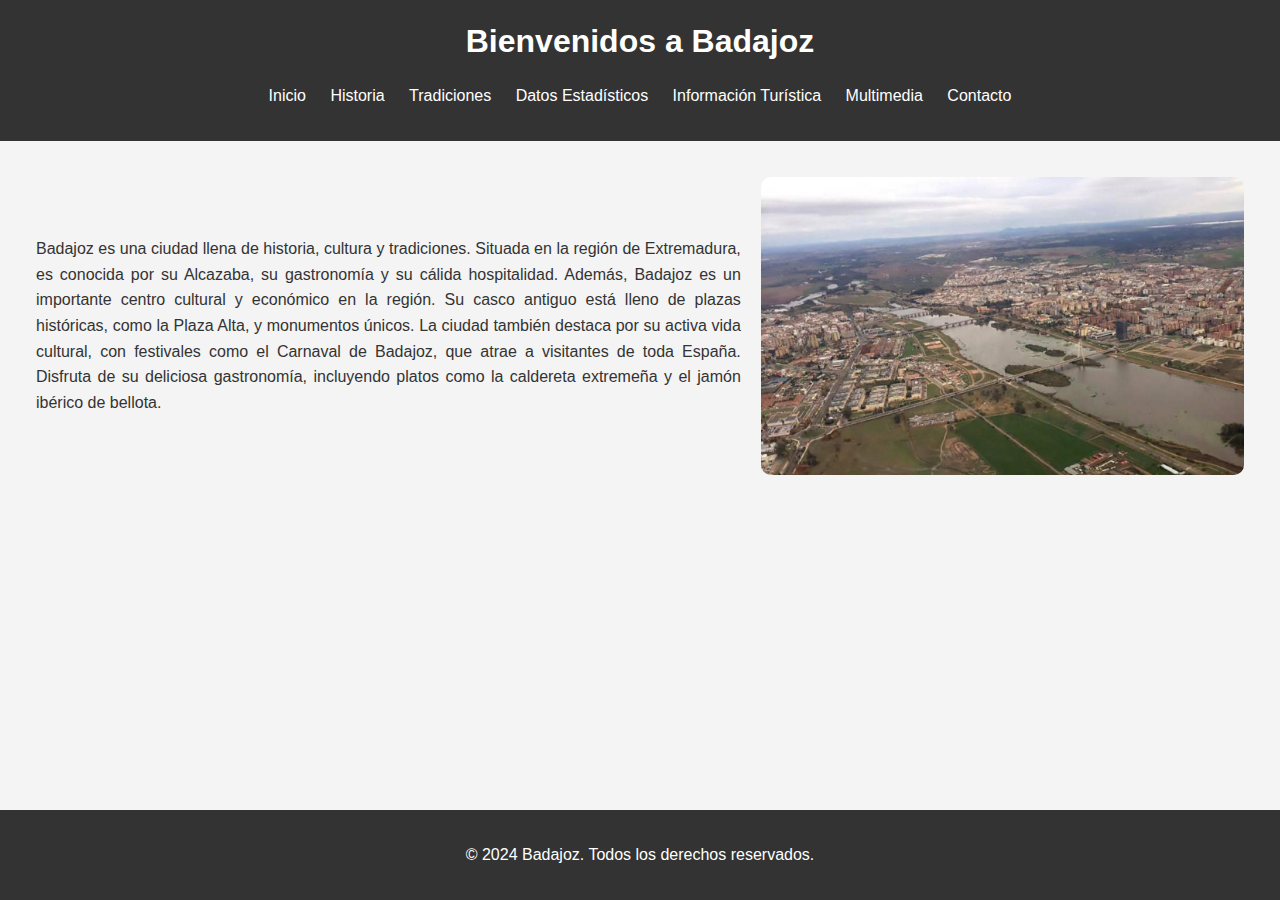
<file: index.html>
<!DOCTYPE html>
<html lang="es">
  <head>
    <meta charset="UTF-8" />
    <meta name="viewport" content="width=device-width, initial-scale=1.0" />
    <title>Badajoz - Página Principal</title>
    <link rel="stylesheet" href="css/styles.css" />
  </head>
  <body>
    <header>
      <h1>Bienvenidos a Badajoz</h1>
      <nav>
        <ul>
          <li><a href="index.html">Inicio</a></li>
          <li><a href="historia.html">Historia</a></li>
          <li><a href="tradiciones.html">Tradiciones</a></li>
          <li><a href="datosEstadisticos.html">Datos Estadísticos</a></li>
          <li><a href="informacionTuristica.html">Información Turística</a></li>
          <li><a href="contenidoMultimedia.html">Multimedia</a></li>
          <li><a href="contacto.html">Contacto</a></li>
        </ul>
      </nav>
    </header>
    <main>
      <div class="content-container">
        <p>
          Badajoz es una ciudad llena de historia, cultura y tradiciones.
          Situada en la región de Extremadura, es conocida por su Alcazaba, su
          gastronomía y su cálida hospitalidad. Además, Badajoz es un importante
          centro cultural y económico en la región. Su casco antiguo está lleno
          de plazas históricas, como la Plaza Alta, y monumentos únicos. La
          ciudad también destaca por su activa vida cultural, con festivales
          como el Carnaval de Badajoz, que atrae a visitantes de toda España.
          Disfruta de su deliciosa gastronomía, incluyendo platos como la
          caldereta extremeña y el jamón ibérico de bellota.
        </p>
        <img src="img/badajoz_general.jpg" alt="Vista general de Badajoz" />
      </div>
    </main>
    <footer>
      <p>&copy; 2024 Badajoz. Todos los derechos reservados.</p>
    </footer>
  </body>
</html>
</file>
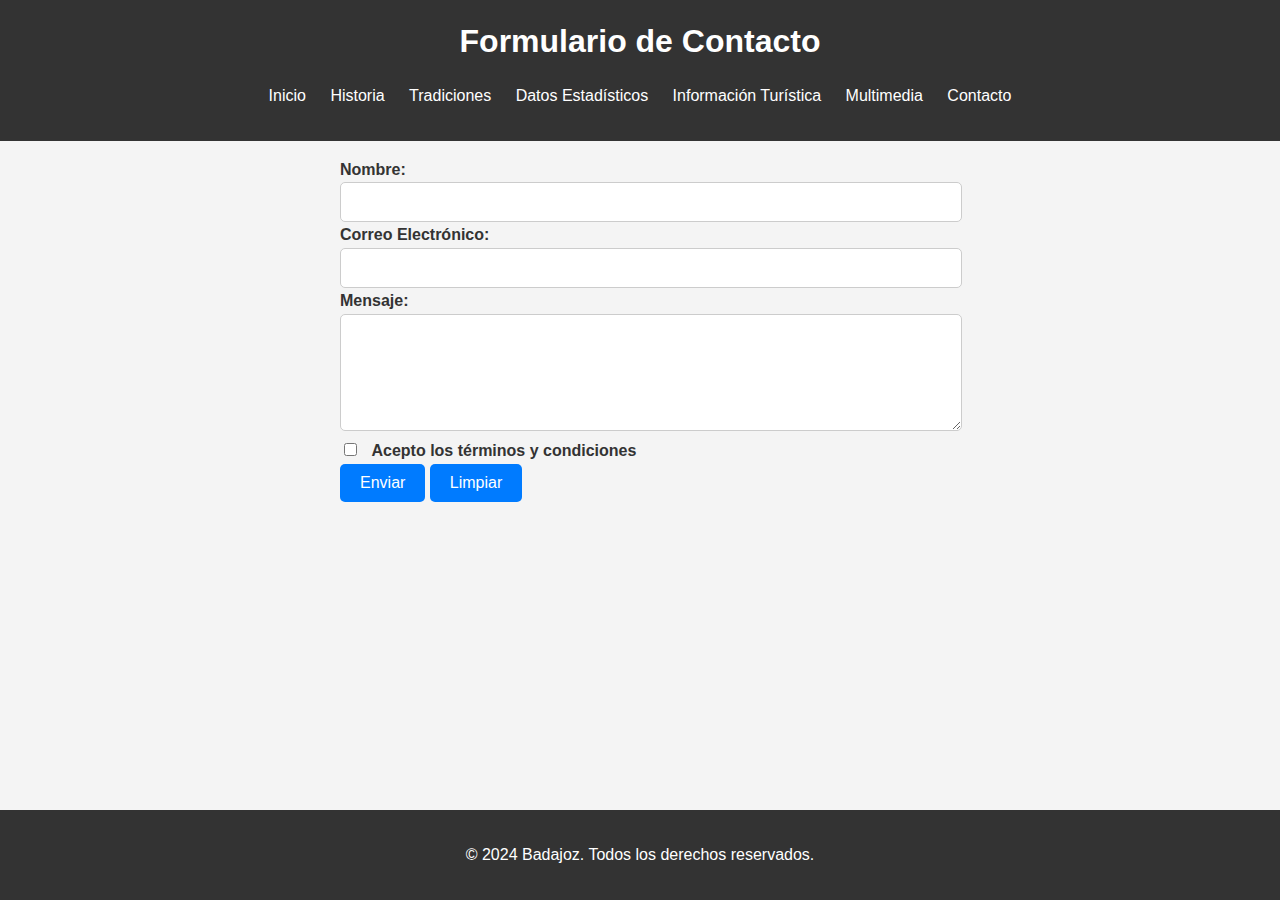
<file: contacto.html>
<!DOCTYPE html>
<html lang="es">
  <head>
    <meta charset="UTF-8" />
    <meta name="viewport" content="width=device-width, initial-scale=1.0" />
    <title>Contacto</title>
    <link rel="stylesheet" href="css/styles.css" />
  </head>
  <body>
    <header>
      <h1>Formulario de Contacto</h1>
      <nav>
        <ul>
          <li><a href="index.html">Inicio</a></li>
          <li><a href="historia.html">Historia</a></li>
          <li><a href="tradiciones.html">Tradiciones</a></li>
          <li><a href="datosEstadisticos.html">Datos Estadísticos</a></li>
          <li><a href="informacionTuristica.html">Información Turística</a></li>
          <li><a href="contenidoMultimedia.html">Multimedia</a></li>
          <li><a href="contacto.html">Contacto</a></li>
        </ul>
      </nav>
    </header>
    <main>
      <div class="form-container">
        <form action="#" method="post">
          <label for="name">Nombre:</label>
          <input type="text" id="name" name="name" required /><br />

          <label for="email">Correo Electrónico:</label>
          <input type="email" id="email" name="email" required /><br />

          <label for="message">Mensaje:</label><br />
          <textarea id="message" name="message" rows="5" required></textarea
          ><br />

          <input type="checkbox" id="terms" name="terms" required />
          <label for="terms">Acepto los términos y condiciones</label><br />

          <input type="submit" value="Enviar" />
          <input type="reset" value="Limpiar" />
        </form>
      </div>
    </main>
    <footer>
      <p>&copy; 2024 Badajoz. Todos los derechos reservados.</p>
    </footer>
  </body>
</html>
</file>
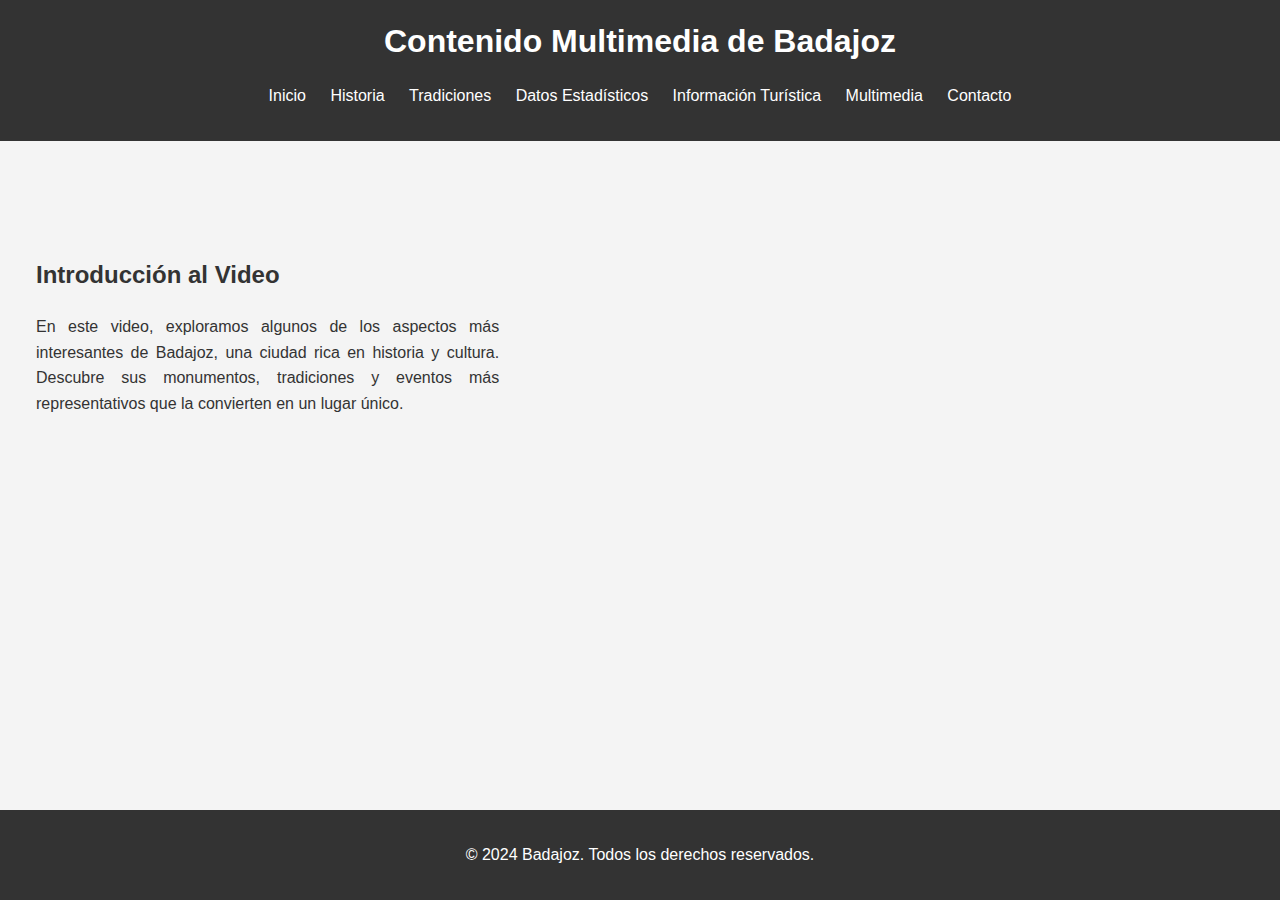
<file: contenidoMultimedia.html>
<!DOCTYPE html>
<html lang="es">
  <head>
    <meta charset="UTF-8" />
    <meta name="viewport" content="width=device-width, initial-scale=1.0" />
    <title>Contenido Multimedia de Badajoz</title>
    <link rel="stylesheet" href="css/styles.css" />
  </head>
  <body>
    <header>
      <h1>Contenido Multimedia de Badajoz</h1>
      <nav>
        <ul>
          <li><a href="index.html">Inicio</a></li>
          <li><a href="historia.html">Historia</a></li>
          <li><a href="tradiciones.html">Tradiciones</a></li>
          <li><a href="datosEstadisticos.html">Datos Estadísticos</a></li>
          <li><a href="informacionTuristica.html">Información Turística</a></li>
          <li><a href="contenidoMultimedia.html">Multimedia</a></li>
          <li><a href="contacto.html">Contacto</a></li>
        </ul>
      </nav>
    </header>
    <main>
      <div class="content-container">
        <div class="intro-text">
          <h2>Introducción al Video</h2>
          <p>
            En este video, exploramos algunos de los aspectos más interesantes
            de Badajoz, una ciudad rica en historia y cultura. Descubre sus
            monumentos, tradiciones y eventos más representativos que la
            convierten en un lugar único.
          </p>
        </div>
        <iframe
          src="https://www.youtube.com/embed/CSqQbtpQ5Lg?si=TI4FnEv_AEhF60SK"
          title="YouTube video player"
          allowfullscreen
        ></iframe>
      </div>
    </main>
    <footer>
      <p>&copy; 2024 Badajoz. Todos los derechos reservados.</p>
    </footer>
  </body>
</html>
</file>
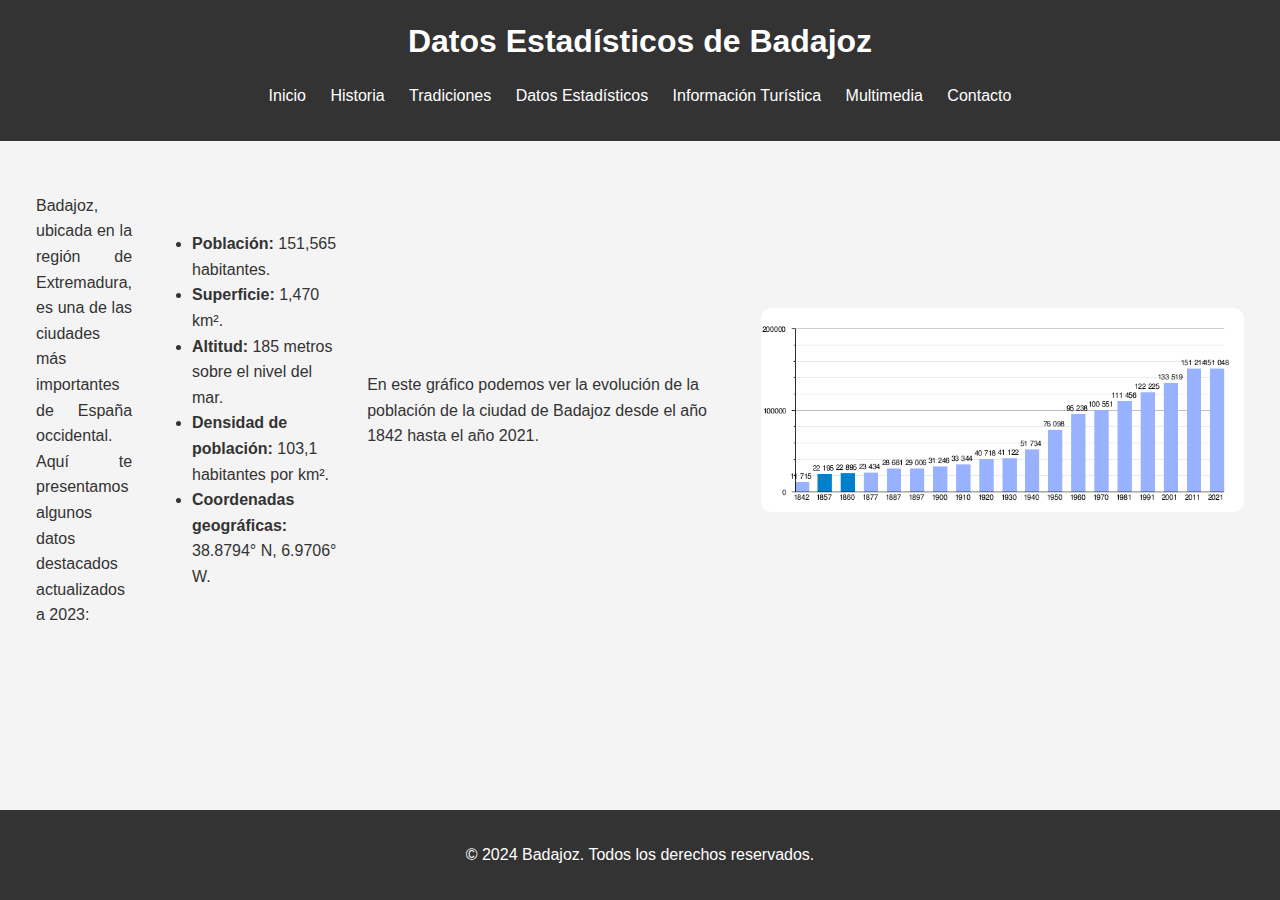
<file: datosEstadisticos.html>
<!DOCTYPE html>
<html lang="es">
<head>
    <meta charset="UTF-8">
    <meta name="viewport" content="width=device-width, initial-scale=1.0">
    <title>Datos Estadísticos de Badajoz</title>
    <link rel="stylesheet" href="css/styles.css">
</head>
<body>
    <header>
        <h1>Datos Estadísticos de Badajoz</h1>
        <nav>
            <ul>
                <li><a href="index.html">Inicio</a></li>
                <li><a href="historia.html">Historia</a></li>
                <li><a href="tradiciones.html">Tradiciones</a></li>
                <li><a href="datosEstadisticos.html">Datos Estadísticos</a></li>
                <li><a href="informacionTuristica.html">Información Turística</a></li>
                <li><a href="contenidoMultimedia.html">Multimedia</a></li>
                <li><a href="contacto.html">Contacto</a></li>
            </ul>
        </nav>
    </header>
    <main>
        <div class="content-container">
            <p>
                Badajoz, ubicada en la región de Extremadura, es una de las ciudades más importantes de España occidental.
                Aquí te presentamos algunos datos destacados actualizados a 2023:
                <ul class="stats-list">
                    <li><strong>Población:</strong> 151,565 habitantes.</li>
                    <li><strong>Superficie:</strong> 1,470 km².</li>
                    <li><strong>Altitud:</strong> 185 metros sobre el nivel del mar.</li>
                    <li><strong>Densidad de población:</strong> 103,1 habitantes por km².</li>
                    <li><strong>Coordenadas geográficas:</strong> 38.8794° N, 6.9706° W.</li>
                </ul>
                En este gráfico podemos ver la evolución de la población de la ciudad de Badajoz desde el año 1842 hasta el año 2021.
            </p>
            <img src="img/estadisticas.png" alt="Gráfica de estadísticas de Badajoz">
        </div>
    </main>
    <footer>
        <p>&copy; 2024 Badajoz. Todos los derechos reservados.</p>
    </footer>
</body>
</html>
</file>
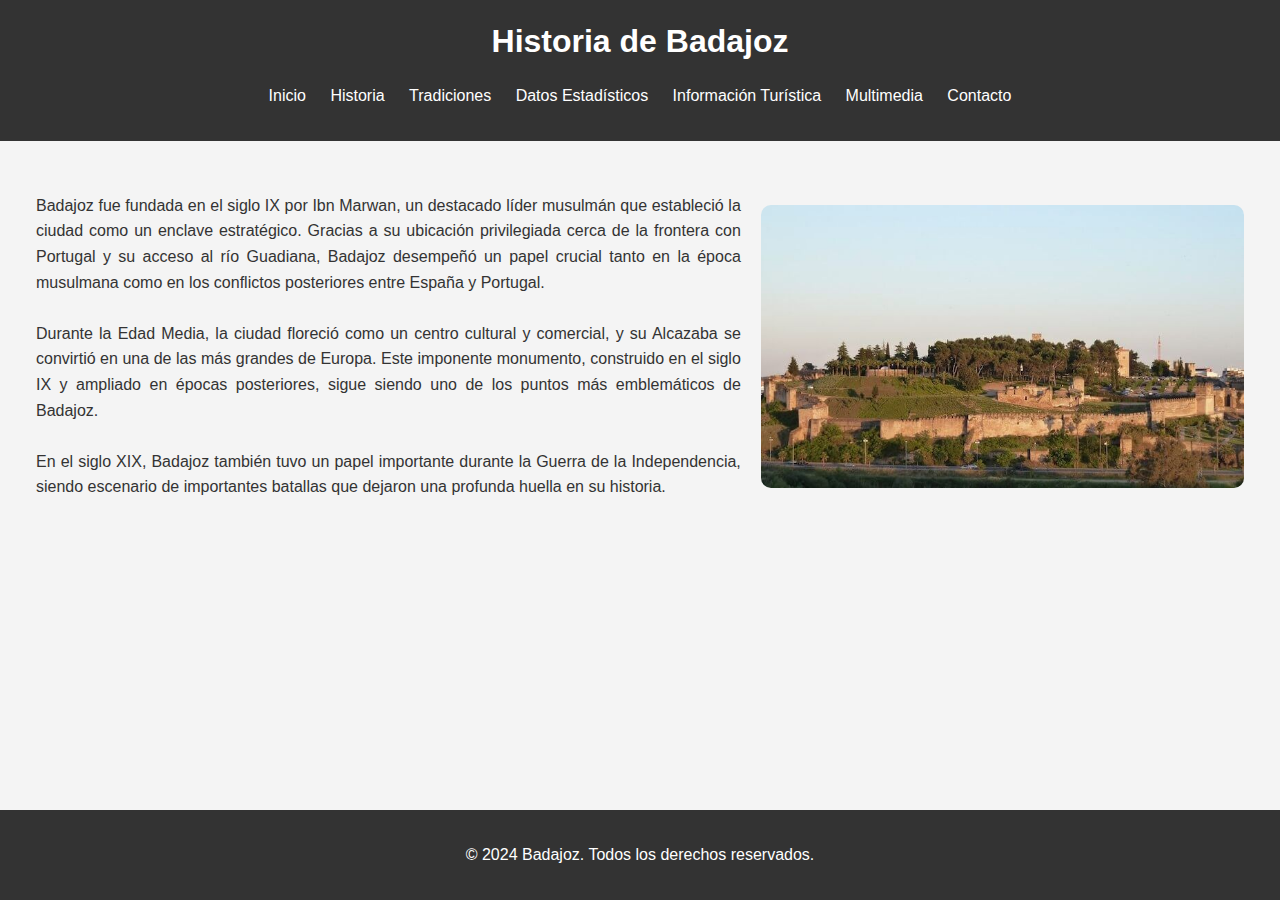
<file: historia.html>
<!DOCTYPE html>
<html lang="es">
  <head>
    <meta charset="UTF-8" />
    <meta name="viewport" content="width=device-width, initial-scale=1.0" />
    <title>Historia de Badajoz</title>
    <link rel="stylesheet" href="css/styles.css" />
  </head>
  <body>
    <header>
      <h1>Historia de Badajoz</h1>
      <nav>
        <ul>
          <li><a href="index.html">Inicio</a></li>
          <li><a href="historia.html">Historia</a></li>
          <li><a href="tradiciones.html">Tradiciones</a></li>
          <li><a href="datosEstadisticos.html">Datos Estadísticos</a></li>
          <li><a href="informacionTuristica.html">Información Turística</a></li>
          <li><a href="contenidoMultimedia.html">Multimedia</a></li>
          <li><a href="contacto.html">Contacto</a></li>
        </ul>
      </nav>
    </header>
    <main>
      <div class="content-container">
        <p>
          Badajoz fue fundada en el siglo IX por Ibn Marwan, un destacado líder
          musulmán que estableció la ciudad como un enclave estratégico. Gracias
          a su ubicación privilegiada cerca de la frontera con Portugal y su
          acceso al río Guadiana, Badajoz desempeñó un papel crucial tanto en la
          época musulmana como en los conflictos posteriores entre España y
          Portugal.
          <br /><br />
          Durante la Edad Media, la ciudad floreció como un centro cultural y
          comercial, y su Alcazaba se convirtió en una de las más grandes de
          Europa. Este imponente monumento, construido en el siglo IX y ampliado
          en épocas posteriores, sigue siendo uno de los puntos más emblemáticos
          de Badajoz.
          <br /><br />
          En el siglo XIX, Badajoz también tuvo un papel importante durante la
          Guerra de la Independencia, siendo escenario de importantes batallas
          que dejaron una profunda huella en su historia.
        </p>
        <img src="img/alcazaba.jpg" alt="Alcazaba de Badajoz" />
      </div>
    </main>
    <footer>
      <p>&copy; 2024 Badajoz. Todos los derechos reservados.</p>
    </footer>
  </body>
</html>
</file>
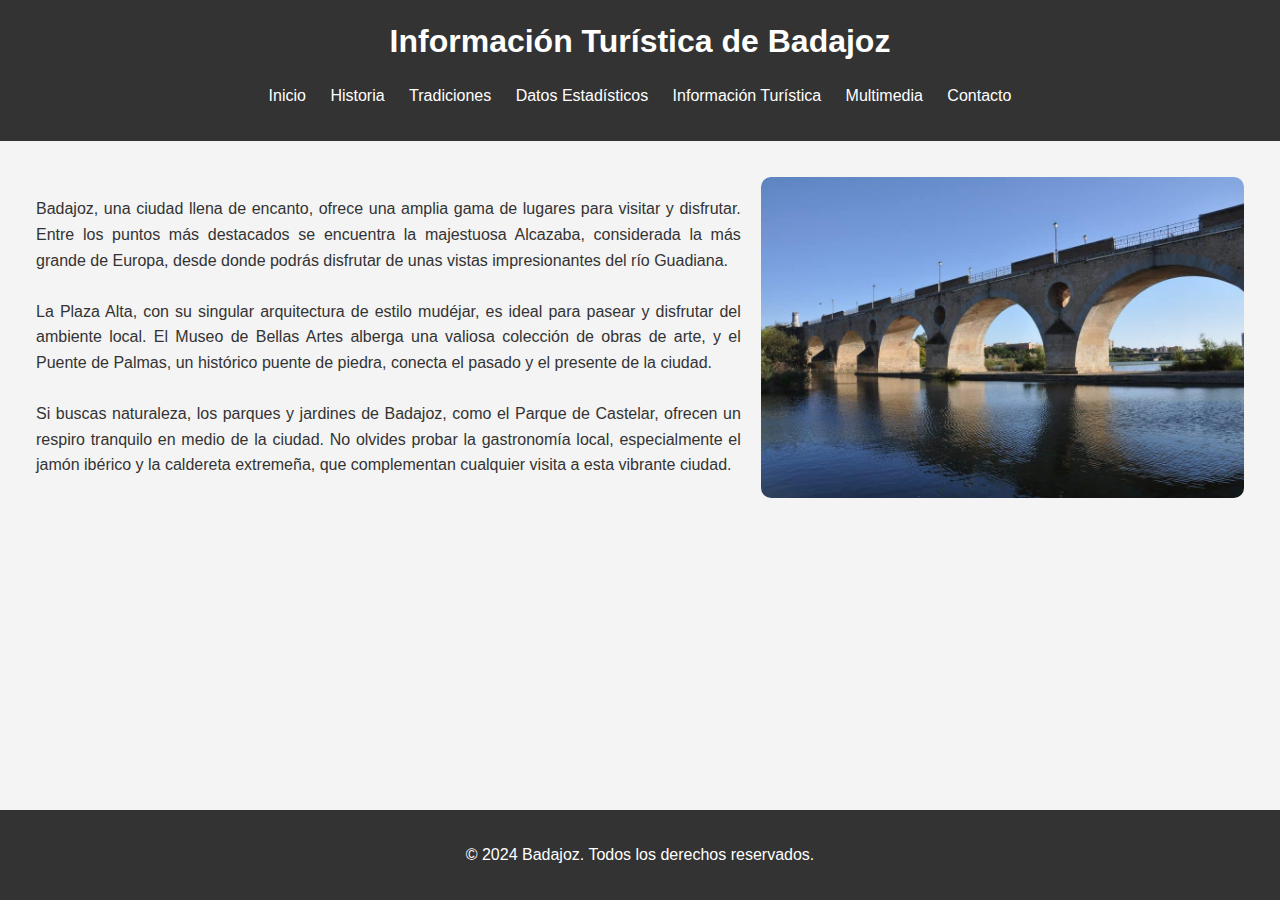
<file: informacionTuristica.html>
<!DOCTYPE html>
<html lang="es">
  <head>
    <meta charset="UTF-8" />
    <meta name="viewport" content="width=device-width, initial-scale=1.0" />
    <title>Información Turística de Badajoz</title>
    <link rel="stylesheet" href="css/styles.css" />
  </head>
  <body>
    <header>
      <h1>Información Turística de Badajoz</h1>
      <nav>
        <ul>
          <li><a href="index.html">Inicio</a></li>
          <li><a href="historia.html">Historia</a></li>
          <li><a href="tradiciones.html">Tradiciones</a></li>
          <li><a href="datosEstadisticos.html">Datos Estadísticos</a></li>
          <li><a href="informacionTuristica.html">Información Turística</a></li>
          <li><a href="contenidoMultimedia.html">Multimedia</a></li>
          <li><a href="contacto.html">Contacto</a></li>
        </ul>
      </nav>
    </header>
    <main>
      <div class="content-container">
        <p>
          Badajoz, una ciudad llena de encanto, ofrece una amplia gama de
          lugares para visitar y disfrutar. Entre los puntos más destacados se
          encuentra la majestuosa Alcazaba, considerada la más grande de Europa,
          desde donde podrás disfrutar de unas vistas impresionantes del río
          Guadiana.
          <br /><br />
          La Plaza Alta, con su singular arquitectura de estilo mudéjar, es
          ideal para pasear y disfrutar del ambiente local. El Museo de Bellas
          Artes alberga una valiosa colección de obras de arte, y el Puente de
          Palmas, un histórico puente de piedra, conecta el pasado y el presente
          de la ciudad.
          <br /><br />
          Si buscas naturaleza, los parques y jardines de Badajoz, como el
          Parque de Castelar, ofrecen un respiro tranquilo en medio de la
          ciudad. No olvides probar la gastronomía local, especialmente el jamón
          ibérico y la caldereta extremeña, que complementan cualquier visita a
          esta vibrante ciudad.
        </p>
        <img src="img/puente_palmas.jpg" alt="Puente de Palmas en Badajoz" />
      </div>
    </main>
    <footer>
      <p>&copy; 2024 Badajoz. Todos los derechos reservados.</p>
    </footer>
  </body>
</html>
</file>
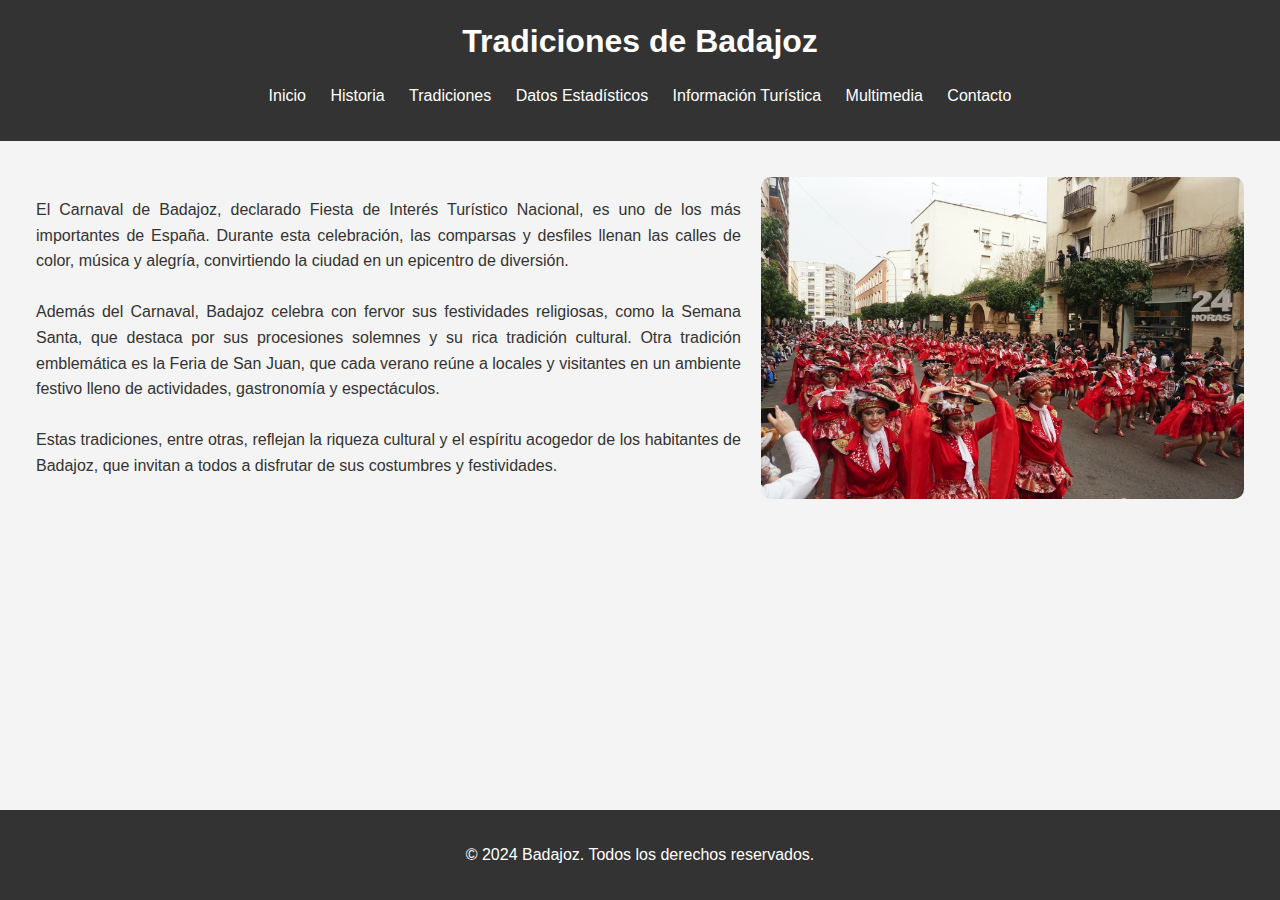
<file: tradiciones.html>
<!DOCTYPE html>
<html lang="es">
  <head>
    <meta charset="UTF-8" />
    <meta name="viewport" content="width=device-width, initial-scale=1.0" />
    <title>Tradiciones de Badajoz</title>
    <link rel="stylesheet" href="css/styles.css" />
  </head>
  <body>
    <header>
      <h1>Tradiciones de Badajoz</h1>
      <nav>
        <ul>
          <li><a href="index.html">Inicio</a></li>
          <li><a href="historia.html">Historia</a></li>
          <li><a href="tradiciones.html">Tradiciones</a></li>
          <li><a href="datosEstadisticos.html">Datos Estadísticos</a></li>
          <li><a href="informacionTuristica.html">Información Turística</a></li>
          <li><a href="contenidoMultimedia.html">Multimedia</a></li>
          <li><a href="contacto.html">Contacto</a></li>
        </ul>
      </nav>
    </header>
    <main>
      <div class="content-container">
        <p>
          El Carnaval de Badajoz, declarado Fiesta de Interés Turístico
          Nacional, es uno de los más importantes de España. Durante esta
          celebración, las comparsas y desfiles llenan las calles de color,
          música y alegría, convirtiendo la ciudad en un epicentro de diversión.
          <br /><br />
          Además del Carnaval, Badajoz celebra con fervor sus festividades
          religiosas, como la Semana Santa, que destaca por sus procesiones
          solemnes y su rica tradición cultural. Otra tradición emblemática es
          la Feria de San Juan, que cada verano reúne a locales y visitantes en
          un ambiente festivo lleno de actividades, gastronomía y espectáculos.
          <br /><br />
          Estas tradiciones, entre otras, reflejan la riqueza cultural y el
          espíritu acogedor de los habitantes de Badajoz, que invitan a todos a
          disfrutar de sus costumbres y festividades.
        </p>
        <img src="img/carnaval.jpg" alt="Carnaval de Badajoz" />
      </div>
    </main>
    <footer>
      <p>&copy; 2024 Badajoz. Todos los derechos reservados.</p>
    </footer>
  </body>
</html>
</file>
<file: css/styles.css>
/* Estilos globales */
body {
  font-family: Arial, sans-serif;
  line-height: 1.6;
  margin: 0;
  padding: 0;
  background-color: #f4f4f4;
  color: #333;
}

/* Encabezado */
header {
  background: #333;
  color: #fff;
  padding: 1rem 0;
  text-align: center;
}

header h1 {
  margin: 0;
}

/* Navegación */
nav ul {
  list-style: none;
  padding: 0;
}

nav ul li {
  display: inline;
  margin: 0 10px;
}

nav ul li a {
  color: #fff;
  text-decoration: none;
}

/* Contenido principal */
main {
  padding: 1rem;
}

/* Footer */
footer {
  background: #333;
  color: #fff;
  text-align: center;
  padding: 1rem 0;
  position: absolute;
  bottom: 0;
  width: 100%;
}

/* Estilo para el formulario (contacto.html) */
.form-container {
  display: flex;
  flex-direction: column;
  gap: 15px;
  max-width: 600px;
  margin: 0 auto;
}

.form-container label {
  font-weight: bold;
}

.form-container input[type="text"],
.form-container input[type="email"],
.form-container textarea {
  padding: 10px;
  border-radius: 5px;
  border: 1px solid #ccc;
  width: 100%;
  font-size: 16px;
}

.form-container textarea {
  resize: vertical;
}

.form-container input[type="submit"],
.form-container input[type="reset"] {
  background-color: #007bff;
  color: white;
  padding: 10px 20px;
  border: none;
  border-radius: 5px;
  cursor: pointer;
  font-size: 16px;
}

.form-container input[type="submit"]:hover,
.form-container input[type="reset"]:hover {
  background-color: #0056b3;
}

.form-container input[type="checkbox"] {
  margin-right: 10px;
}

/* Estilo para contenido multimedia */
.content-container {
  display: flex;
  align-items: center;
  justify-content: space-between;
  gap: 20px;
  padding: 20px;
}

.content-container img {
  max-width: 40%;
  height: auto;
  border-radius: 10px;
}

.content-container p {
  flex: 1;
  text-align: justify;
}

.content-container .intro-text {
  flex: 1;
  font-size: 1rem;
  line-height: 1.6;
}

.content-container iframe {
  width: 60%;
  height: 315px;
  border: none;
}
</file>
